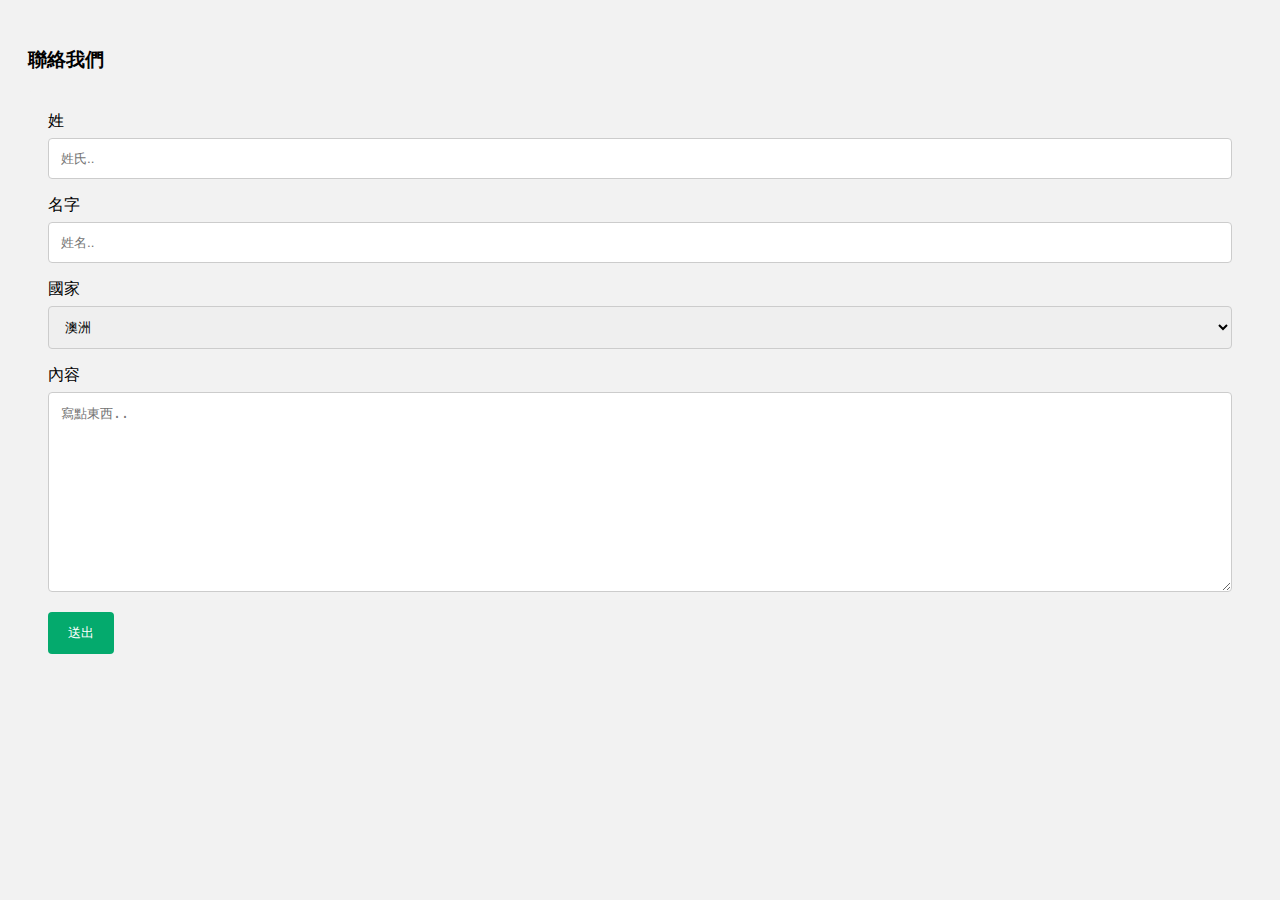
<file: sport/聯絡.html>
<!DOCTYPE html>
<html>

<head>
  <meta name="viewport" content="width=device-width, initial-scale=1">
  <style>
    body {
      font-family: Arial, Helvetica, sans-serif;
    }

    * {
      box-sizing: border-box;
    }

    input[type=text],
    select,
    textarea {
      width: 100%;
      padding: 12px;
      border: 1px solid #ccc;
      border-radius: 4px;
      box-sizing: border-box;
      margin-top: 6px;
      margin-bottom: 16px;
      resize: vertical;
    }

    input[type=submit] {
      background-color: #04AA6D;
      color: white;
      padding: 12px 20px;
      border: none;
      border-radius: 4px;
      cursor: pointer;
    }

    input[type=submit]:hover {
      background-color: #45a049;
    }

    .container {
      border-radius: 5px;
      background-color: #f2f2f2;
      padding: 20px;
    }
  </style>
</head>

<body class="container">

  <h3>聯絡我們</h3>

  <div class="container">
    <form action="/action_page.php">
      <label for="fname">姓</label>
      <input type="text" id="fname" name="firstname" placeholder="姓氏..">

      <label for="lname">名字</label>
      <input type="text" id="lname" name="lastname" placeholder="姓名..">

      <label for="country">國家</label>
      <select id="country" name="country">
        <option value="australia">澳洲</option>
        <option value="canada">加拿大</option>
        <option value="usa">美國</option>
        <option value="australia">日本</option>
        <option value="canada">台灣</option>
        <option value="usa">馬來西亞</option>
      </select>

      <label for="subject">內容</label>
      <textarea id="subject" name="subject" placeholder="寫點東西.." style="height:200px"></textarea>

      <input type="submit" value="送出">
    </form>
  </div>

</body>

</html>
</file>
